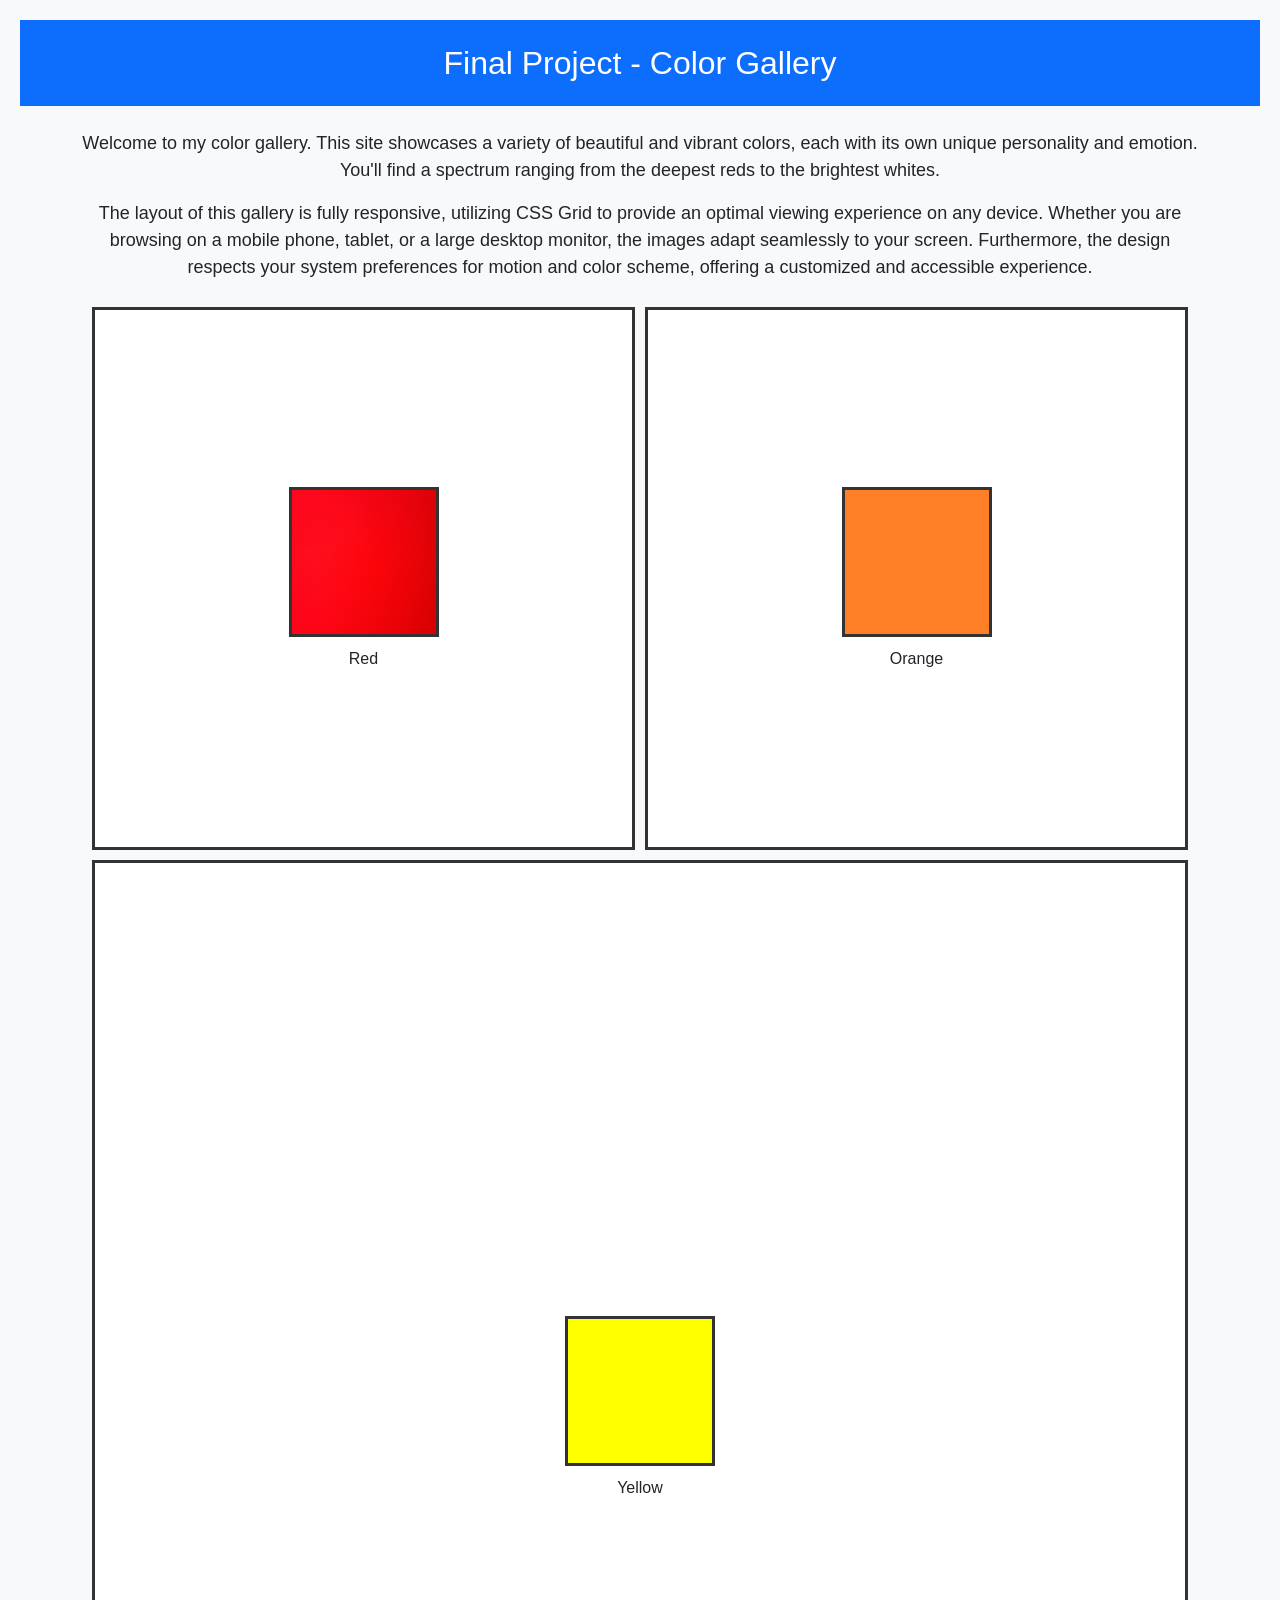
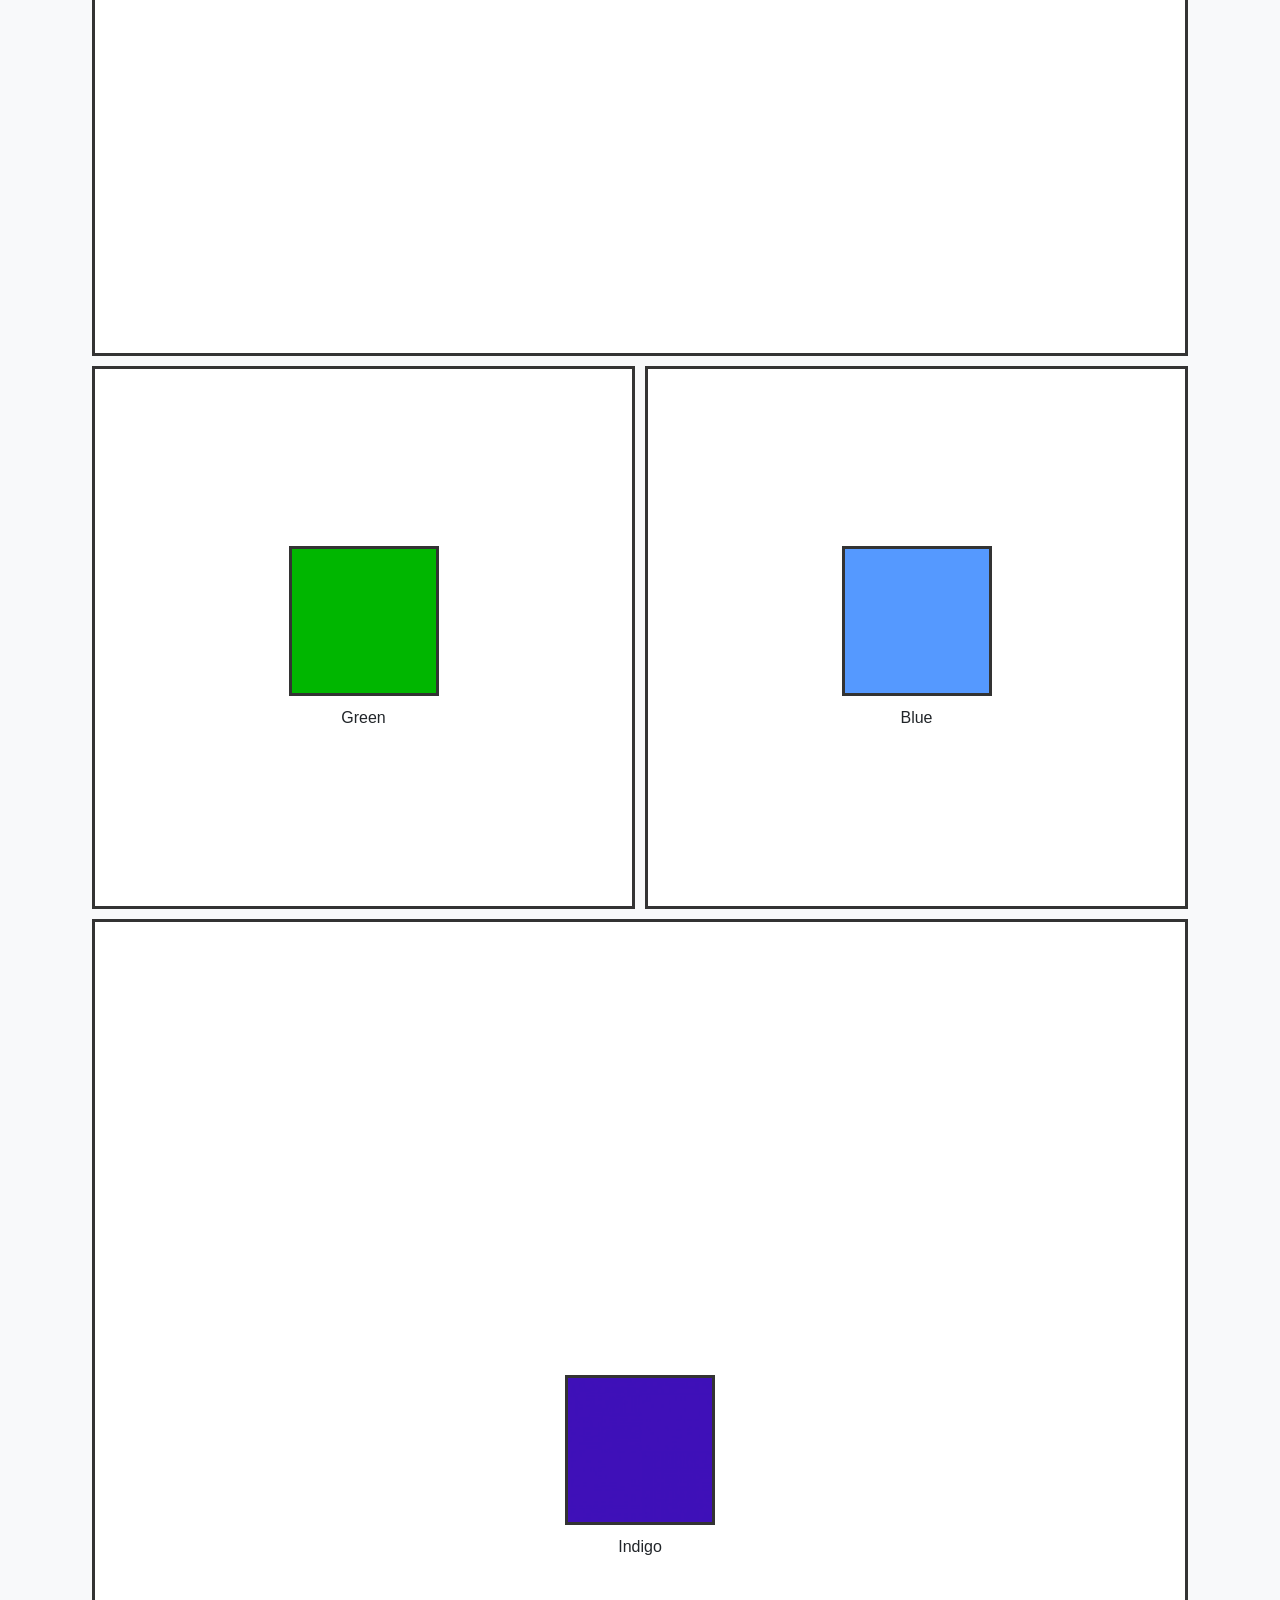
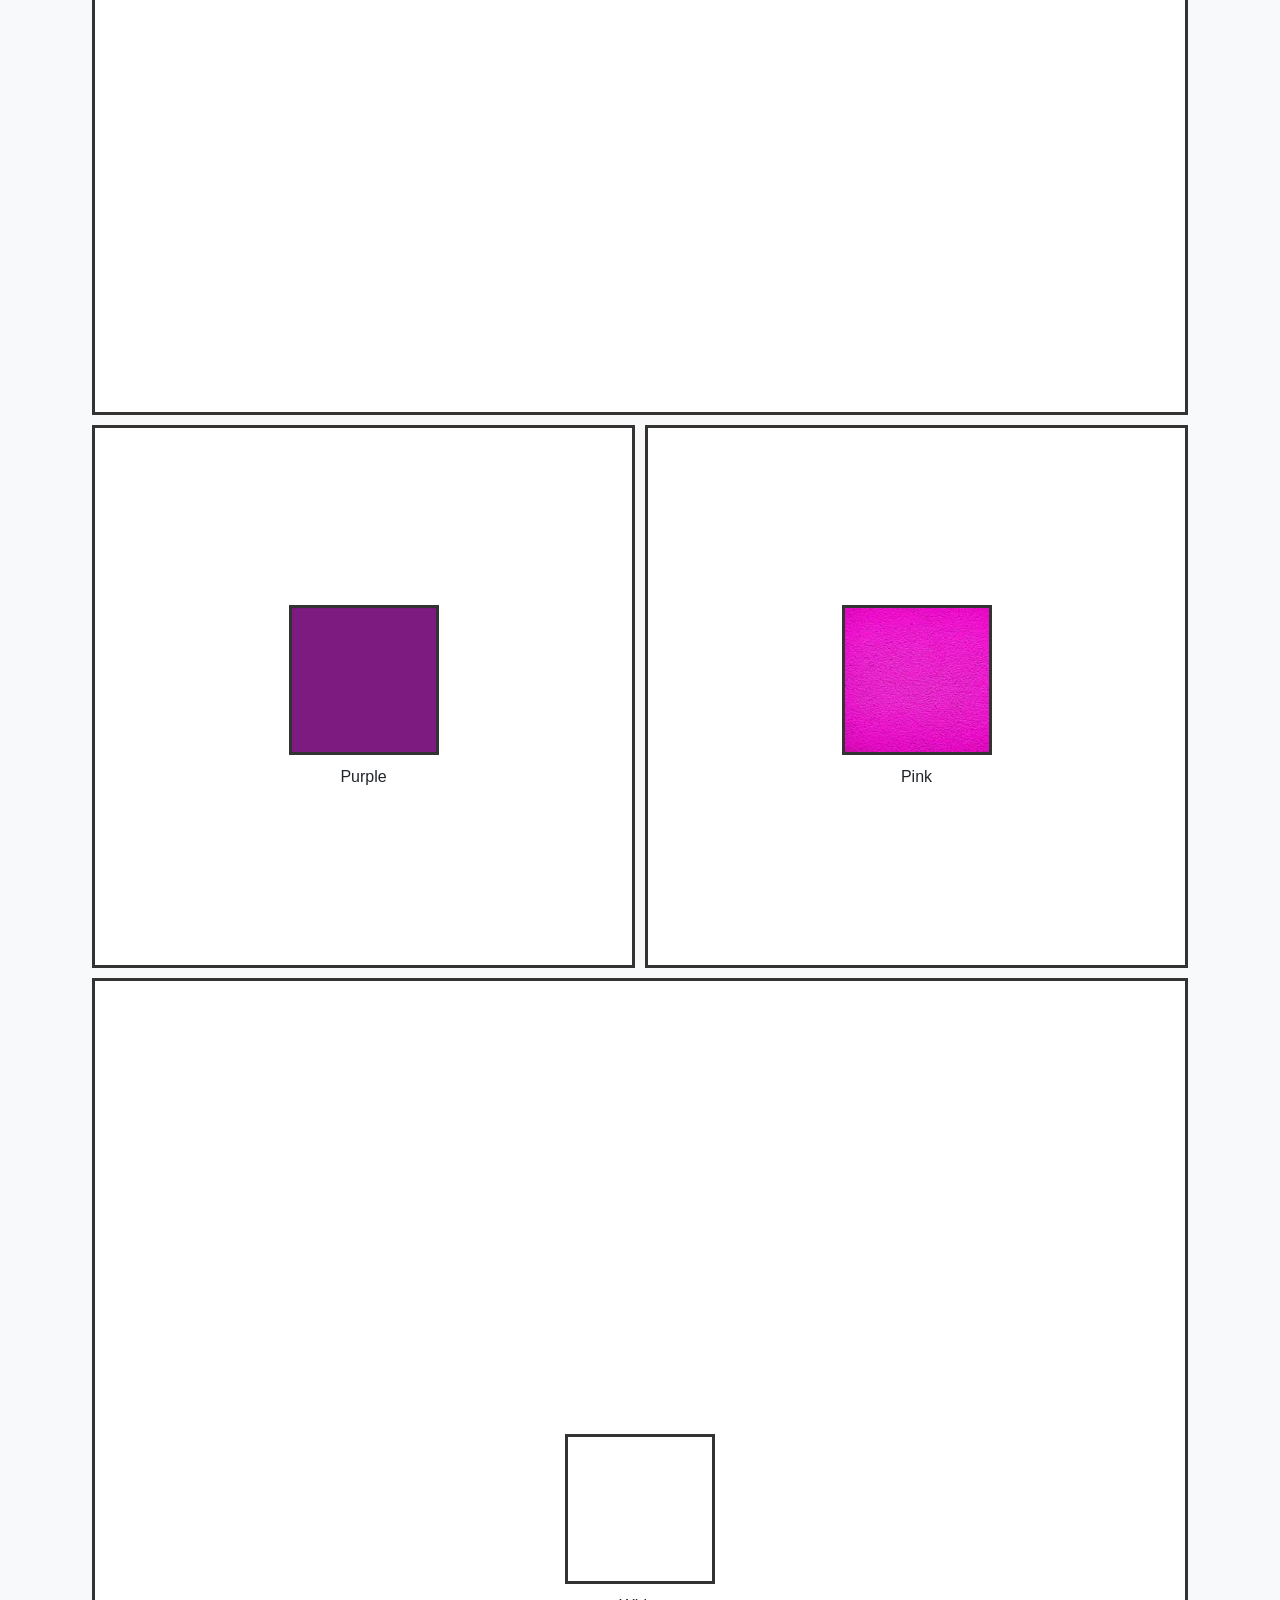
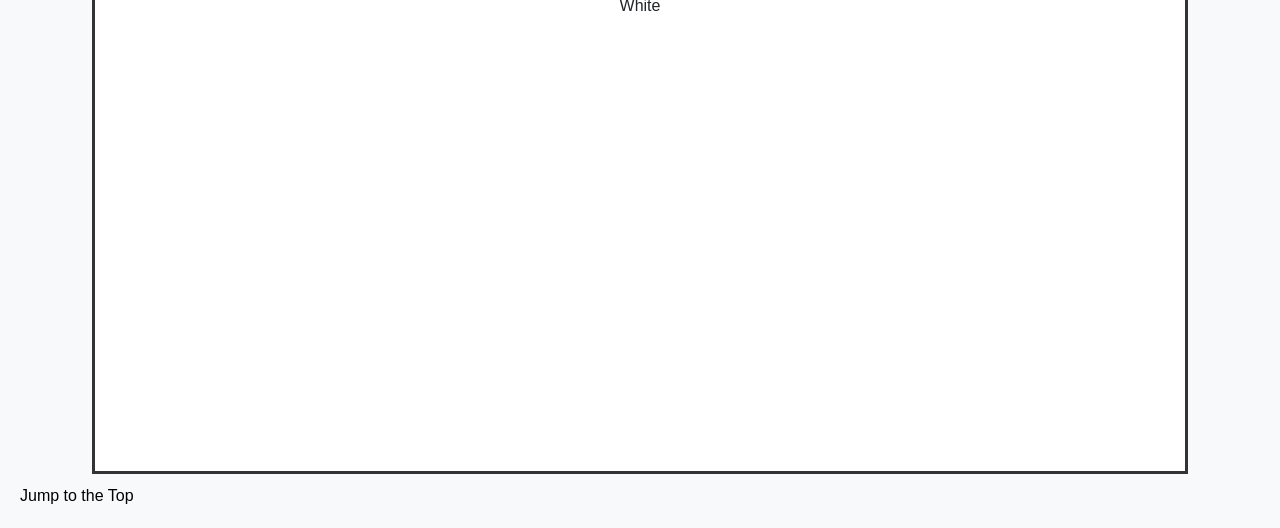
<file: index.html>
<!DOCTYPE html>
<html lang="en">

<head>
  <meta charset="UTF-8">
  <meta http-equiv="X-UA-Compatible" content="IE=edge">
  <meta name="viewport" content="width=device-width, initial-scale=1.0">
  <title>Final Project</title>
  <!-- Bootstrap CSS -->
  <link href="https://cdn.jsdelivr.net/npm/bootstrap@5.3.0/dist/css/bootstrap.min.css" rel="stylesheet">
  <link rel="stylesheet" href="css/style.css">
</head>

<body>
  <header class="text-center py-4 bg-primary text-white mb-4">
    <h1 id="top" class="m-0">Final Project - Color Gallery</h1>
  </header>

  <main class="container">
    <p>Welcome to my color gallery. This site showcases a variety of beautiful and vibrant colors, each with its own unique personality and emotion. You'll find a spectrum ranging from the deepest reds to the brightest whites.</p>

    <p>The layout of this gallery is fully responsive, utilizing CSS Grid to provide an optimal viewing experience on any device. Whether you are browsing on a mobile phone, tablet, or a large desktop monitor, the images adapt seamlessly to your screen. Furthermore, the design respects your system preferences for motion and color scheme, offering a customized and accessible experience.</p>
    
    <div class = "grid">
        <figure>
        <img src="images/Red.jpeg" alt="Red" width="200">
        <figcaption>Red</figcaption>
        </figure>
        <figure>
        <img src="images/Orange.png" alt="Orange" width="200">
        <figcaption>Orange</figcaption>
        </figure>
        <figure>
        <img src="images/Yellow.png" alt="Yellow" width="200">
        <figcaption>Yellow</figcaption>
        </figure>
        <figure>
        <img src="images/Green.png" alt="Green" width="200">
        <figcaption>Green</figcaption>
        </figure>
        <figure>
        <img src="images/Blue.png" alt="Blue" width="200">
        <figcaption>Blue</figcaption>
        </figure>
        <figure>
        <img src="images/Indigo.jpeg" alt="Indigo" width="200">
        <figcaption>Indigo</figcaption>
        </figure>
        <figure>
        <img src="images/Purple.png" alt="Purple" width="200">
        <figcaption>Purple</figcaption>
        </figure>
        <figure>
        <img src="images/Pink.jpeg" alt="Pink" width="200">
        <figcaption>Pink</figcaption>
        </figure>
        <figure>
        <img src="images/White.png" alt="White" width="200">
        <figcaption>White</figcaption>
        </figure>
    </div>
  </main>

  <footer>
    <a href="#top">Jump to the Top</a>
  </footer>
</body>

</html>
</file>
<file: css/style.css>
body {
    background-color: #f8f9fa;
    margin: 0;
    padding: 20px;
    font-family: Arial, sans-serif;
}

h1 {
    text-align: center;
    font-size: 32px;
}

a {
    color: #000;
    text-decoration: none;
}

p {
   font-size: 18px;
   text-align: center;
   line-height: 1.5;
}

/* Make sure html has smooth scrolling initially so we can remove it */
html {
    scroll-behavior: smooth;
}

/* Basic figure and image styling */
.grid figure {
    margin: 0;
    padding: 20px;
    text-align: center;
    background-color: #ffffff;
    border: 3px solid #333; /* Visible border for the figure */
    display: flex;
    flex-direction: column;
    align-items: center;
    justify-content: center;
    aspect-ratio: 1 / 1;
}

.grid figure img {
    width: 150px;
    height: 150px;
    object-fit: cover;
    display: block;
    margin-bottom: 10px;
    border: 3px solid #333;
}

/* Mobile-first approach: 1 column grid with 10px gap */
.grid {
    display: grid;
    grid-template-columns: 1fr;
    gap: 10px;
    padding: 10px;
}

/* Tablet view (>= 772px) */
@media (min-width: 772px) {
    .grid {
        grid-template-columns: 1fr 1fr;
    }
    
    .grid figure {
        border-radius: 50%;
    }
    
    .grid figure:last-child {
        grid-column: 1 / -1;
    }
}

/* Large screen view (>= 992px) */
@media (min-width: 992px) {
    .grid figure:nth-child(3n) {
        grid-column: 1 / -1;
    }
    
    .grid figure {
        border-radius: 0;
    }
}

/* prefers-reduced-motion media query */
@media (prefers-reduced-motion: reduce) {
    html {
        scroll-behavior: auto;
    }
}

/* prefers-color-scheme: dark */
@media (prefers-color-scheme: dark) {
    body {
        background-color: #121212;
        color: #ffffff;
    }

    a {
        color: #90caf9;
    }
    
    .grid figure {
        background-color: #2c2c2c;
        color: #ffffcc;
        border-color: #000000;
        border-style: solid;
        border-width: 5px;
    }
}
</file>
